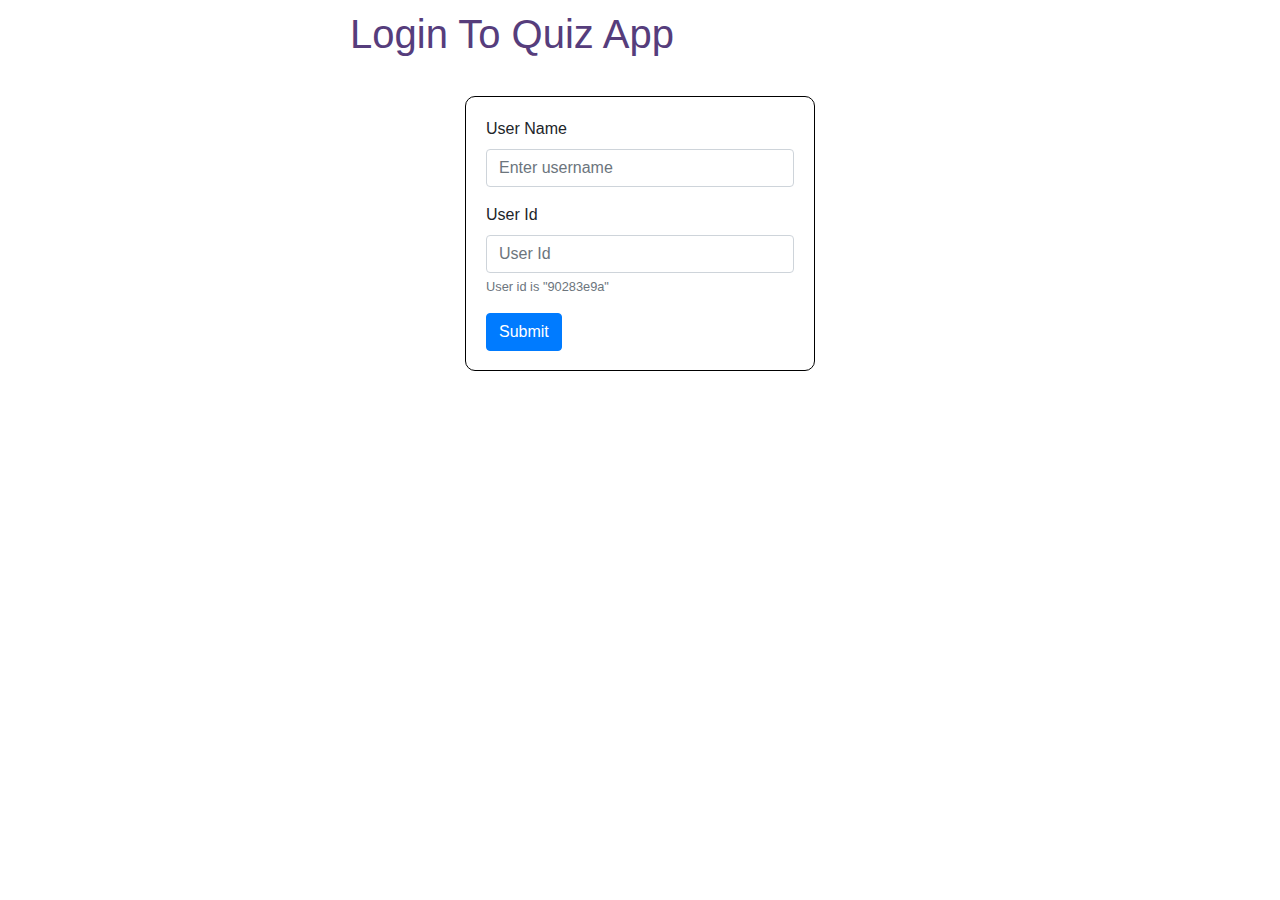
<file: index.html>
<!DOCTYPE html>
<html lang="en">
<head>
    <meta charset="UTF-8">
    <meta name="viewport" content="width=device-width, initial-scale=1.0">
    <meta http-equiv="X-UA-Compatible" content="ie=edge">
    <title>Quiz App</title>
    <link href="logo.png" rel="icon" />
    <!-- External Css -->
    <link href="style.css" rel="stylesheet" type="text/css" />
    <link rel="stylesheet" href="https://maxcdn.bootstrapcdn.com/bootstrap/4.0.0/css/bootstrap.min.css" integrity="sha384-Gn5384xqQ1aoWXA+058RXPxPg6fy4IWvTNh0E263XmFcJlSAwiGgFAW/dAiS6JXm" crossorigin="anonymous">
    <!-- External Css -->
</head>
<body>
    <div class="main" />
        <!-- Header -->
        <h1 class="header">Login To Quiz App</h1>
        <!-- Header -->
        <!-- Sign In Page -->
        <div class="signIn-main">
            <form onsubmit=" return validate();">
                <div class="form-group">
                    <label for="userName">User Name</label>
                    <input type="text" class="form-control" id="userName" aria-describedby="emailHelp" placeholder="Enter username">
                    
                </div>
                <div class="form-group">
                    <label for="userId">User Id</label>
                    <input type="password" class="form-control" id="userId" placeholder="User Id">
                    <small id="userIdHelp" class="form-text text-muted">User id is "90283e9a"</small>
                </div>
                <button type="submit" class="btn btn-primary" >Submit</button>
            </form>
        </div>
        <!-- Sign In Page -->

        <!-- External Javascript -->
        <script src="login.js"></script>
        <script src="https://code.jquery.com/jquery-3.2.1.slim.min.js" integrity="sha384-KJ3o2DKtIkvYIK3UENzmM7KCkRr/rE9/Qpg6aAZGJwFDMVNA/GpGFF93hXpG5KkN" crossorigin="anonymous"></script>
        <script src="https://cdnjs.cloudflare.com/ajax/libs/popper.js/1.12.9/umd/popper.min.js" integrity="sha384-ApNbgh9B+Y1QKtv3Rn7W3mgPxhU9K/ScQsAP7hUibX39j7fakFPskvXusvfa0b4Q" crossorigin="anonymous"></script>
        <script src="https://maxcdn.bootstrapcdn.com/bootstrap/4.0.0/js/bootstrap.min.js" integrity="sha384-JZR6Spejh4U02d8jOt6vLEHfe/JQGiRRSQQxSfFWpi1MquVdAyjUar5+76PVCmYl" crossorigin="anonymous"></script>
        <!-- External Javascript -->
    </div>
</body>
</html>
</file>
<file: style.css>
.signIn-main{
    margin: 3% auto 3% auto;
    padding: 20px;
    border: 1px solid black;
    border-radius: 10px;
    width: 350px;
    height: 275px;
}

.header{
    margin: 10px auto 10px auto;
    position: relative;
    left: 350px;
    color: #563d7c;
}
</file>
